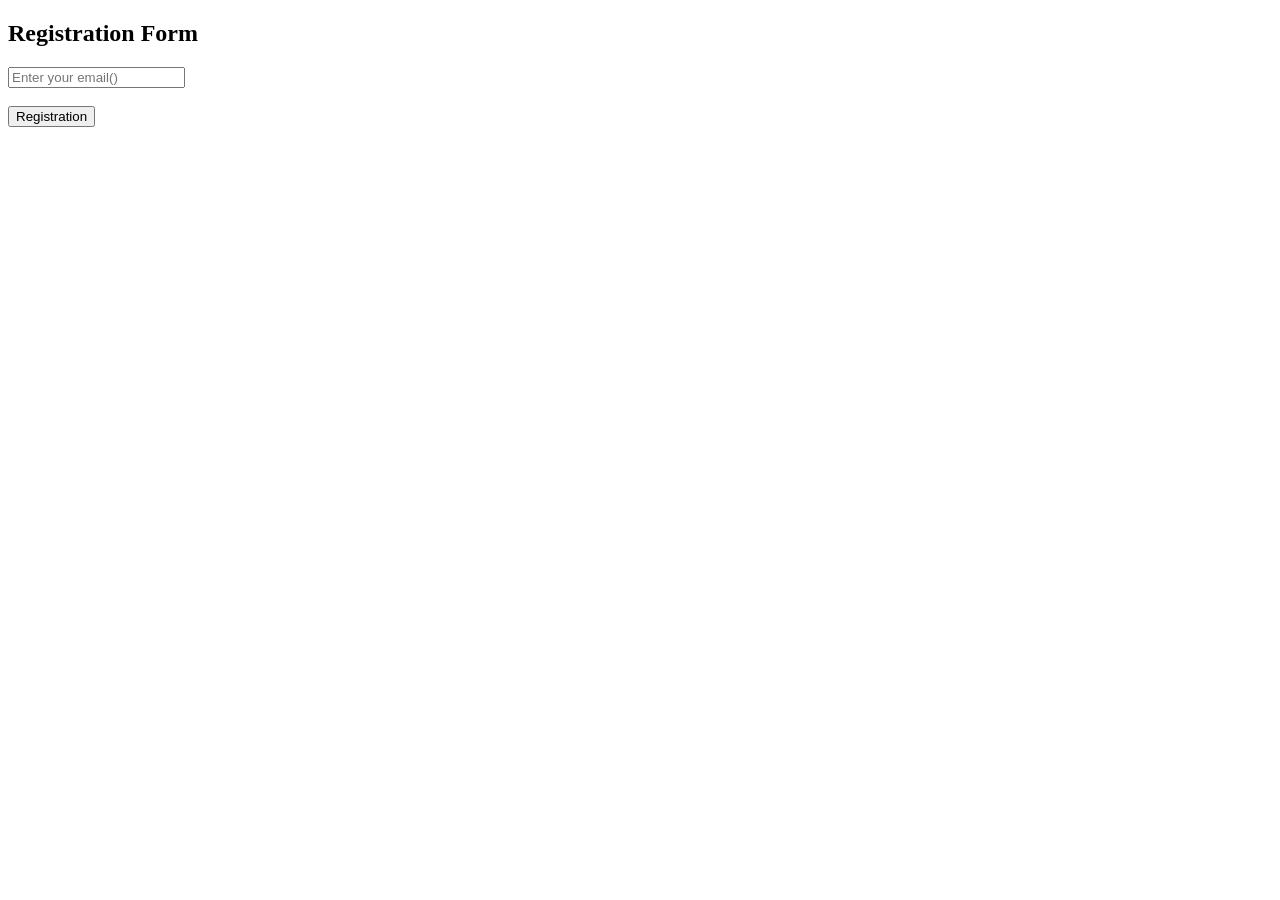
<file: index.html>
<!DOCTYPE html>
<html lang="en">
<head>
    <meta charset="UTF-8">
    <meta name="viewport" content="width=device-width, initial-scale=1.0">
    <title>Email validation</title>
</head>
<body>
    <h2>Registration Form</h2>

    <form name="myform" onsubmit="return validateform()">        
    <input type="text" name="email" placeholder="Enter your email()">

        <br><br>

        <input type="submit" value="Registration">

    </form>
    <script>

        function validateform(){

            let email=document.myform.email.value.trim();

            if (email==""){
                alert("Email cannot be empty")
                document.myform.email.focus()
                return false
            }
let pattern= /^[a-zA-Z0-9._%+-]+@[a-zA-Z0-9.-]+\.[a-zA-Z]{2,}$/;

if(!pattern.test(email)){
    alert("Enter a vaild email addresss" )
    document.myform.email.focus()
    return false;
}
alert("Email validation is successful")
return true

        }
    </script>
</body>
</html>
</file>
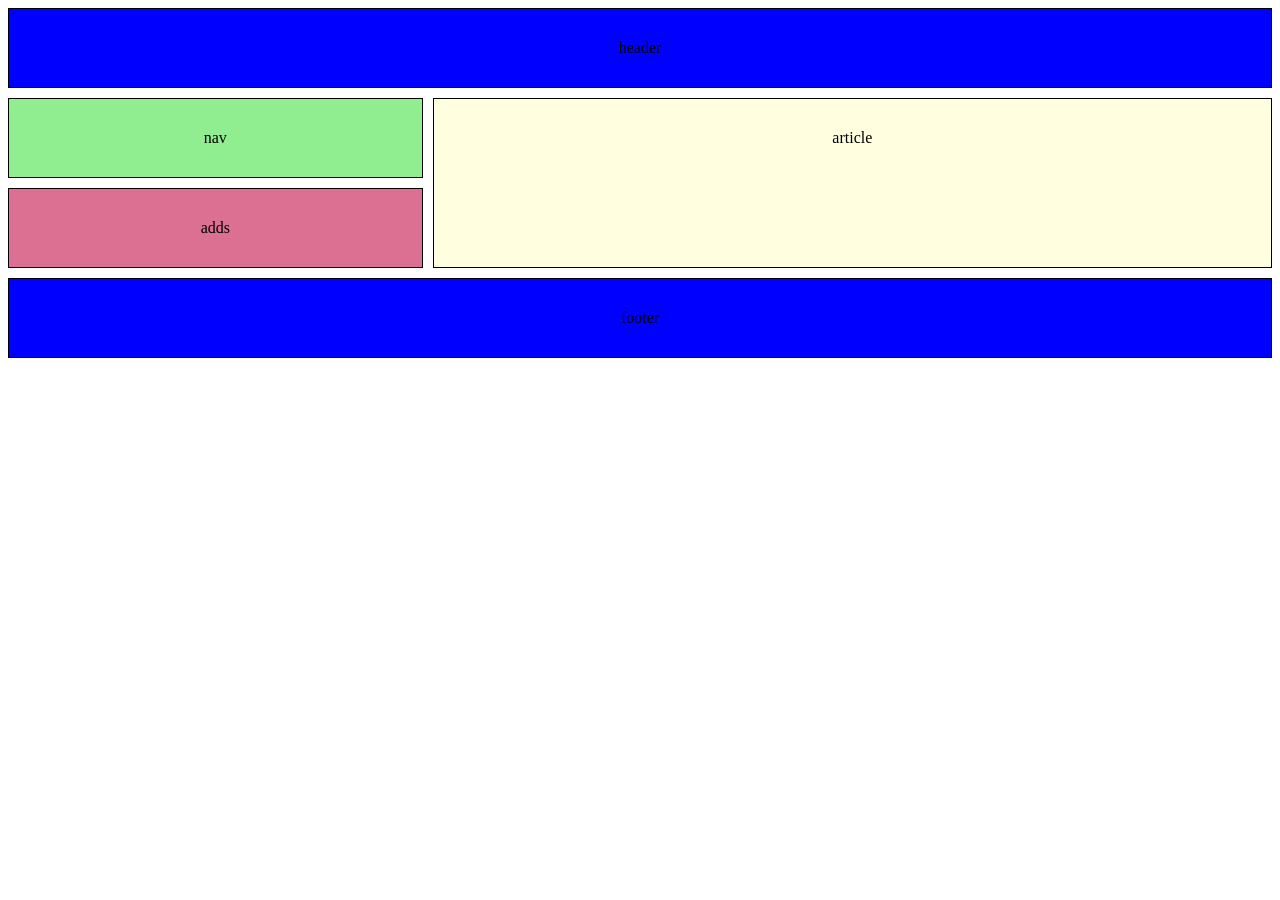
<file: gridlayout.html>
<!DOCTYPE html>
<html lang="en">
<head>
    <meta charset="UTF-8">
    <meta name="viewport" content="width=device-width, initial-scale=1.0">
    <title>Document</title>
    <style>
        .container{
            display: grid;
            grid-template-columns: 1fr 1fr 1fr;
            grid-template-areas:
                 "header header header"
                 "nav article article"
                 "ads article article"
                 "footer footer footer";
            gap: 10px;     

        }
        header{
            grid-area: header;
            background-color: blue;
        }
         nav {
            grid-area: nav;
            background-color: lightgreen;
        }

        article {
            grid-area: article;
            background-color: lightyellow;
        }

        aside{
            grid-area: ads;
            background-color: palevioletred;
        }
        footer{
            grid-area: footer;
            background-color: blue;
        }
        header, nav, article, aside, footer {
            padding: 30px;
            text-align: center;
            border: 1px solid black;
        }
    </style>
</head>
<body>
    <div class="container">
    <header>header</header>
    <nav>nav</nav>
    <article>article</article>
    <aside>adds</aside>
    <footer>footer</footer>
    </div>
</body>
</html>
</file>
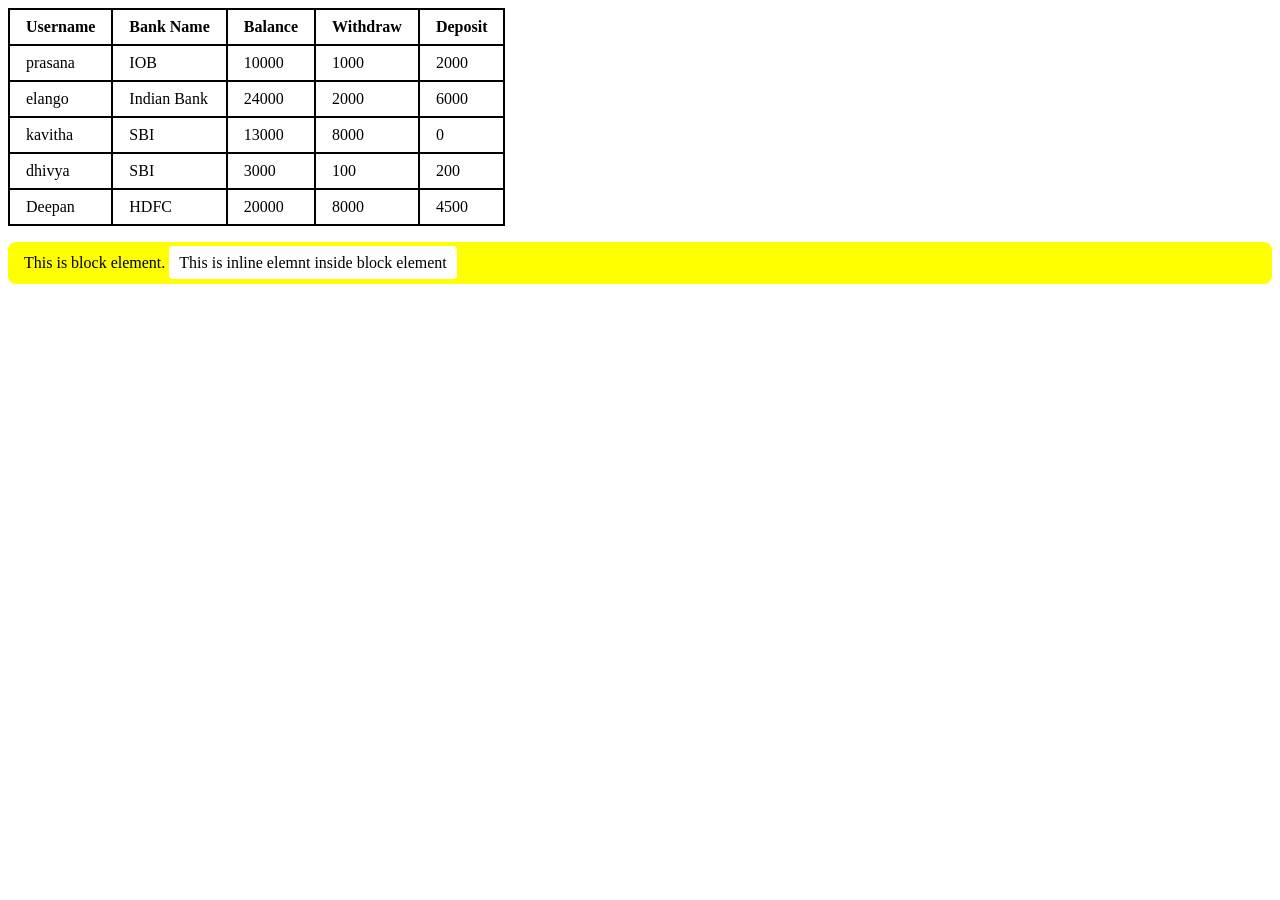
<file: table.html>
<!DOCTYPE html>
<html lang="en">
<head>
    <meta charset="UTF-8">
    <meta name="viewport" content="width=device-width, initial-scale=1.0">
    <title>Tables Task</title>
    <style>
        table, th, td{
            border: 2px solid #000;
            border-collapse: collapse;
        }
        th, td{
            padding: 8px 16px;
        }
        p{
            background-color: yellow;
            padding: 12px 16px;
            border-radius: 8px;
        }
        span{
            background-color: #fff;
            padding: 8px 10px;
            border-radius: 4px;
        }
    </style>
</head>
<body>
    <div>
        <table>
            <tr>
                <th>Username</th>
                <th>Bank Name</th>
                <th>Balance</th>
                <th>Withdraw</th>
                <th>Deposit</th>
            </tr>
            <tr>
                <td>prasana</td>
                <td>IOB</td>
                <td>10000</td>
                <td>1000</td>
                <td>2000</td>
            </tr>
            <tr>
                <td>elango</td>
                <td>Indian Bank</td>
                <td>24000</td>
                <td>2000</td>
                <td>6000</td>
            </tr>
            <tr>
                <td>kavitha</td>
                <td>SBI</td>
                <td>13000</td>
                <td>8000</td>
                <td>0</td>
            </tr>
            <tr>
                <td>dhivya</td>
                <td>SBI</td>
                <td>3000</td>
                <td>100</td>
                <td>200</td>
            </tr>
            <tr>
                <td>Deepan</td>
                <td>HDFC</td>
                <td>20000</td>
                <td>8000</td>
                <td>4500</td>
            </tr>
        </table>
    </div>

    <div>
        <p>This is block element. <span>This is inline elemnt inside block element</span></p>
    </div>
</body>
</html>
</file>
